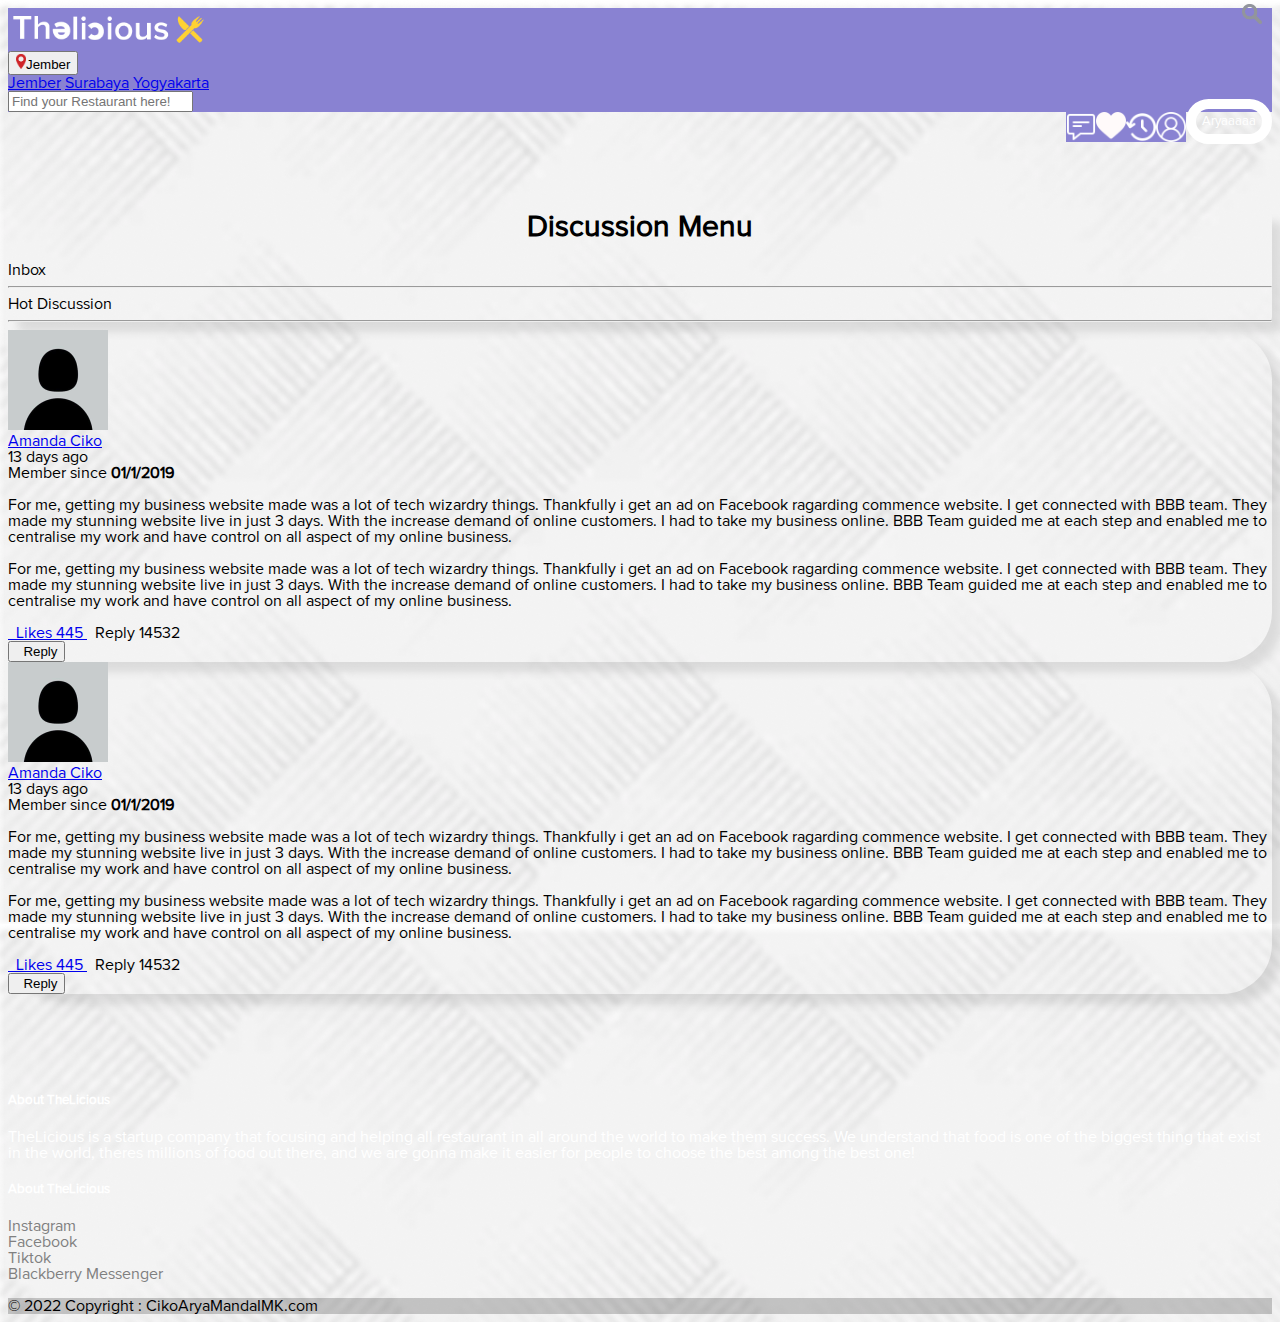
<file: discussion.html>
<!doctype html>
<html lang="en">
  <head>
    <meta charset="utf-8">
    <meta name="viewport" content="width=device-width, initial-scale=1">
    <title>profile</title>
    <link rel="stylesheet" href="mystyle.css">
    <link href="https://cdn.jsdelivr.net/npm/bootstrap@5.2.0-beta1/dist/css/bootstrap.min.css" rel="stylesheet" integrity="sha384-0evHe/X+R7YkIZDRvuzKMRqM+OrBnVFBL6DOitfPri4tjfHxaWutUpFmBp4vmVor" crossorigin="anonymous">
  </head>
  <body>
  <nav>
    <section class="header-main border-bottom bg-white sticky-top">
        <div class="container-fluid">
           <div class="row p-2 pt-3 pb-3 d-flex align-items-center nav-custom">
               <div class="col-md-3 d-flex justify-content-around">
                <a href="index.html"><img  class="d-none d-md-flex" src="assets/img/logo.png" width="200"></a>
               </div>
            <div class="col-md-1">
                <div class="btn-group">
                    <button type="button" class="btn btn-warning dropdown-toggle" data-toggle="dropdown" aria-haspopup="true" aria-expanded="false">
                    <img src="assets/img/location.png" width=10px class="mx-2 mb-1">Jember
                    </button>
                    <div class="dropdown-menu">
                    <a class="dropdown-item" href="#">Jember</a>
                    <a class="dropdown-item" href="#">Surabaya</a>
                    <a class="dropdown-item" href="#">Yogyakarta</a>
                    </div>
                </div>
            </div>
            <div class="col-md-4">
                <div class="d-flex form-inputs">
                    <input class="form-control" type="text" placeholder="Find your Restaurant here!">
                    <i><img src="assets/img/search.png" width="20px"></i>
                </div>
            </div>
            <div class="d-flex col-md-4 navbar-menu">
                <div>
                <div class="menu">
                    <a href="#" class="tombol-menu">
                        <span class="garis"></span>
                        <span class="garis"></span>
                        <span class="garis"></span>
                    </a>
                    <ul>
                      <li><a href="discussion.html"><img  class="mx-4 idk" src="assets/img/message.png" width="30"></a></li>
                      <li><a href="favorite.html"><img  class="mx-4 idk" src="assets/img/heart.png" width="30"></a></li>
                      <li><a href="history.html"><img  class="mx-4 idk" src="assets/img/history.png" width="30"></li>
                      <li><a href="profile.html"><img  class="mx-4 idk me-1" src="assets/img/profile.png" width="30"></li> 
                      <li><a href="profile.html"><span class="border" style="text-decoration: none; color : white">Aryaaaaa</span></a></li>
                    </ul>
                </div>
                </div>
            </div>    
            </div>           
        </div>
</section> 
        <div class="container" style="margin-top:100px">
            <div class="row">
                <div class="col-md-3">
                    <div class="card" style="border-radius: 5px">
                        <div class="card-header">
                            <h1 style="font-size: 30px; text-align: center;" class="py-3">Discussion Menu</h1>
                        </div>
                        <div class="card-body">
                                <div class="dis"><span>Inbox</span></div>
                                <hr>
                                <div class="dis"><span>Hot Discussion</span></div>
                                <hr>
                        </div>
                    </div>  
                </div>
                <div class="col-md-9">
                    <div class="card mb-4">
                        <div class="card-header">
                            <div class="media flex-wrap w-100 align-items-center"> <img src="foto/profile.jpg" style="width:100px" class="d-block ui-w-40 rounded-circle" alt="">
                                <div class="media-body ml-3"> <a href="javascript:void(0)" data-abc="true">Amanda Ciko</a>
                                    <div class="text-muted small">13 days ago</div>
                                </div>
                                <div class="text-muted small ml-3">
                                    <div>Member since <strong>01/1/2019</strong></div>
                                </div>
                            </div>
                        </div>
                        <div class="card-body">
                            <p> For me, getting my business website made was a lot of tech wizardry things. Thankfully i get an ad on Facebook ragarding commence website. I get connected with BBB team. They made my stunning website live in just 3 days.
                                With the increase demand of online customers. I had to take my business online. BBB Team guided me at each step and enabled me to centralise my work and have control on all aspect of my online business.
                            </p>
                            <p> For me, getting my business website made was a lot of tech wizardry things. Thankfully i get an ad on Facebook ragarding commence website. I get connected with BBB team. They made my stunning website live in just 3 days.
                                With the increase demand of online customers. I had to take my business online. BBB Team guided me at each step and enabled me to centralise my work and have control on all aspect of my online business.
                            </p>
                        </div>
                        <div class="card-footer d-flex flex-wrap justify-content-between align-items-center px-0 pt-0 pb-3">
                            <div class="px-4 pt-3"> <a href="javascript:void(0)" class="text-muted d-inline-flex align-items-center align-middle" data-abc="true"> <i class="fa fa-heart text-danger"></i>&nbsp; <span class="align-middle"> Likes  445</span> </a> <span class="text-muted d-inline-flex align-items-center align-middle ml-4"> <i class="fa fa-eye text-muted fsize-3"></i>&nbsp; <span class="align-middle">Reply  14532</span> </span> </div>
                            <div class="px-4 pt-3"> <button type="button" class="btn btn-primary"><i class="ion ion-md-create"></i>&nbsp; Reply</button> </div>
                        </div>
                    </div>
                    <div class="card mb-4">
                        <div class="card-header">
                            <div class="media flex-wrap w-100 align-items-center"> <img src="foto/profile.jpg" style="width:100px" class="d-block ui-w-40 rounded-circle" alt="">
                                <div class="media-body ml-3"> <a href="javascript:void(0)" data-abc="true">Amanda Ciko</a>
                                    <div class="text-muted small">13 days ago</div>
                                </div>
                                <div class="text-muted small ml-3">
                                    <div>Member since <strong>01/1/2019</strong></div>
                                </div>
                            </div>
                        </div>
                        <div class="card-body">
                            <p> For me, getting my business website made was a lot of tech wizardry things. Thankfully i get an ad on Facebook ragarding commence website. I get connected with BBB team. They made my stunning website live in just 3 days.
                                With the increase demand of online customers. I had to take my business online. BBB Team guided me at each step and enabled me to centralise my work and have control on all aspect of my online business.
                            </p>
                            <p> For me, getting my business website made was a lot of tech wizardry things. Thankfully i get an ad on Facebook ragarding commence website. I get connected with BBB team. They made my stunning website live in just 3 days.
                                With the increase demand of online customers. I had to take my business online. BBB Team guided me at each step and enabled me to centralise my work and have control on all aspect of my online business.
                            </p>
                        </div>
                        <div class="card-footer d-flex flex-wrap justify-content-between align-items-center px-0 pt-0 pb-3">
                            <div class="px-4 pt-3"> <a href="javascript:void(0)" class="text-muted d-inline-flex align-items-center align-middle" data-abc="true"> <i class="fa fa-heart text-danger"></i>&nbsp; <span class="align-middle"> Likes  445</span> </a> <span class="text-muted d-inline-flex align-items-center align-middle ml-4"> <i class="fa fa-eye text-muted fsize-3"></i>&nbsp; <span class="align-middle">Reply  14532</span> </span> </div>
                            <div class="px-4 pt-3"> <button type="button" class="btn btn-primary"><i class="ion ion-md-create"></i>&nbsp; Reply</button> </div>
                        </div>
                    </div>
                </div>
            </div>
        </div>

    </div>
    <footer class="bg-dark text-center text-lg-start" style="margin-top: 100px">
        <!-- Grid container -->
        <div class="container p-4">
          <!--Grid row-->
          <div class="row">
            <!--Grid column-->
            <div class="col-lg-7 col-md-12 mb-4 mb-md-0 py-4">
              <h5 class="text-uppercase" style="color:white">About TheLicious</h5>
      
              <p style="color : white">
                TheLicious is a startup company that focusing and helping all restaurant in all around the world to make them success. 
                We understand that food is one of the biggest thing that exist in the world, theres millions of food out there, and we
                are gonna make it easier for people to choose the best among the best one!
              </p>
            </div>
            <!--Grid column-->
      
            <!--Grid column-->
            <div class="col-lg-4 col-md-12 mb-4 mb-md-0 py-4 offset-1">
                <h5 class="text-uppercase" style="color:white" class="how">About TheLicious</h5>
              <ul style="list-style: none; padding:0; color:gray" class="disc">
                <li> Instagram </li>
                <li> Facebook </li>
                <li> Tiktok </li>
                <li> Blackberry Messenger</li>
              </ul>
            </div>
            <!--Grid column-->
          </div>
          <!--Grid row-->
        </div>
        <!-- Grid container -->
      
        <!-- Copyright -->
        <div class="text-center p-3" style="background-color: rgba(0, 0, 0, 0.2);">
          <a class="text-light">  © 2022 Copyright : CikoAryaMandaIMK.com </a>
        </div>
        <!-- Copyright -->
      </footer>
    <script src="https://code.jquery.com/jquery-3.6.0.min.js" integrity="sha256-/xUj+3OJU5yExlq6GSYGSHk7tPXikynS7ogEvDej/m4=" crossorigin="anonymous"></script>
    <script src="javascript.js"></script>
</body>
</html>
</file>
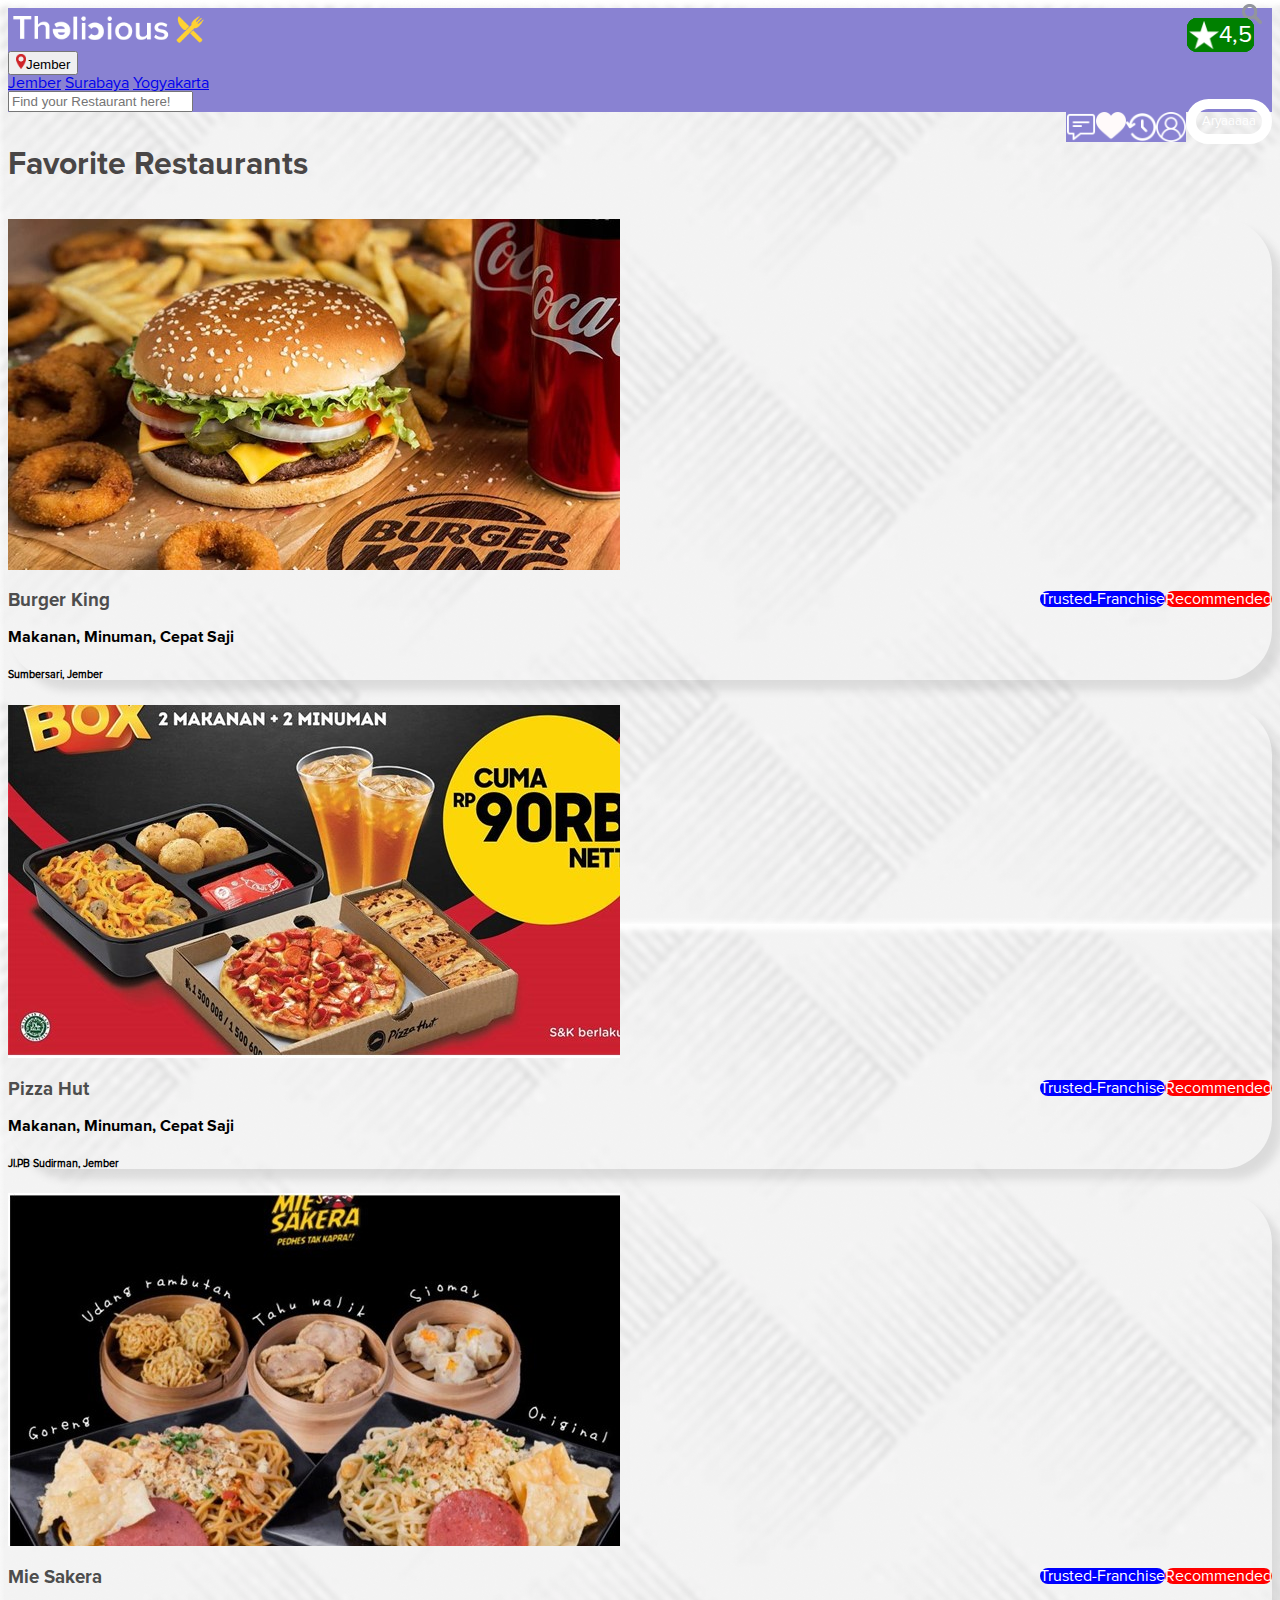
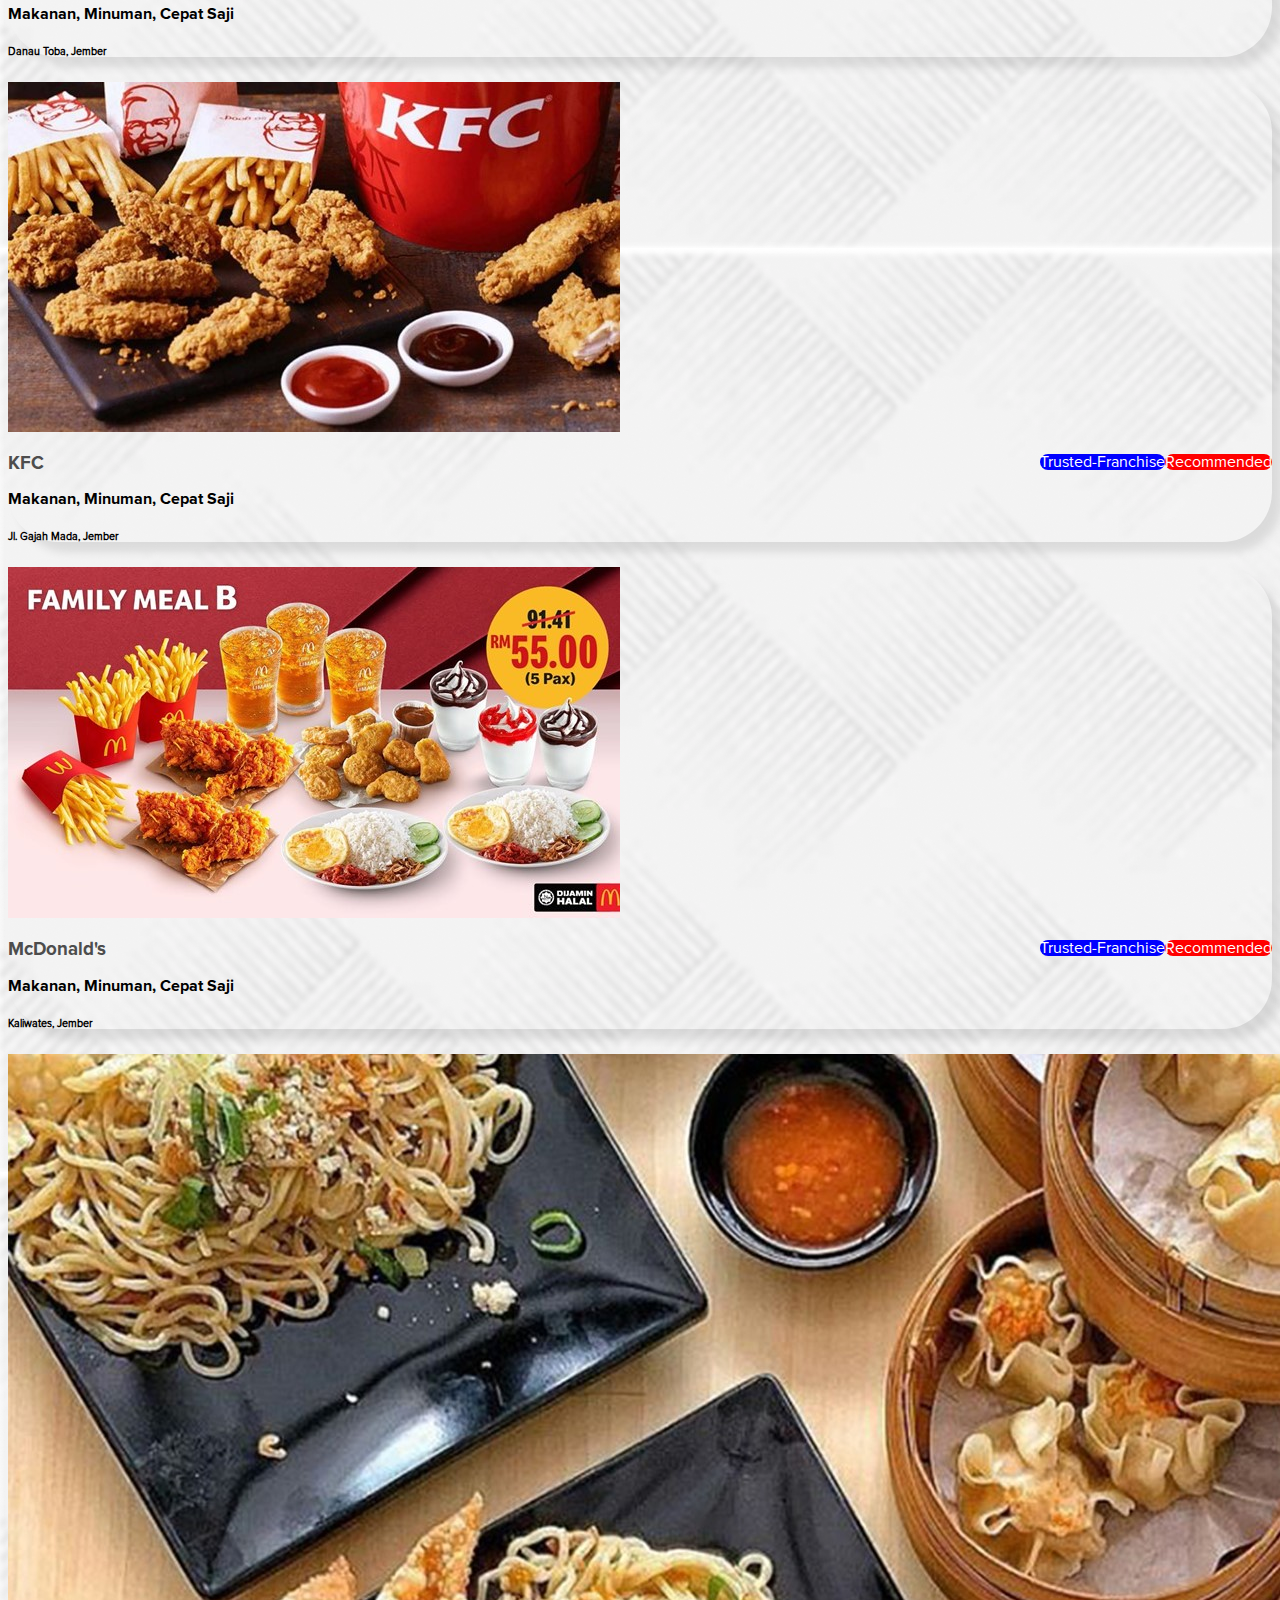
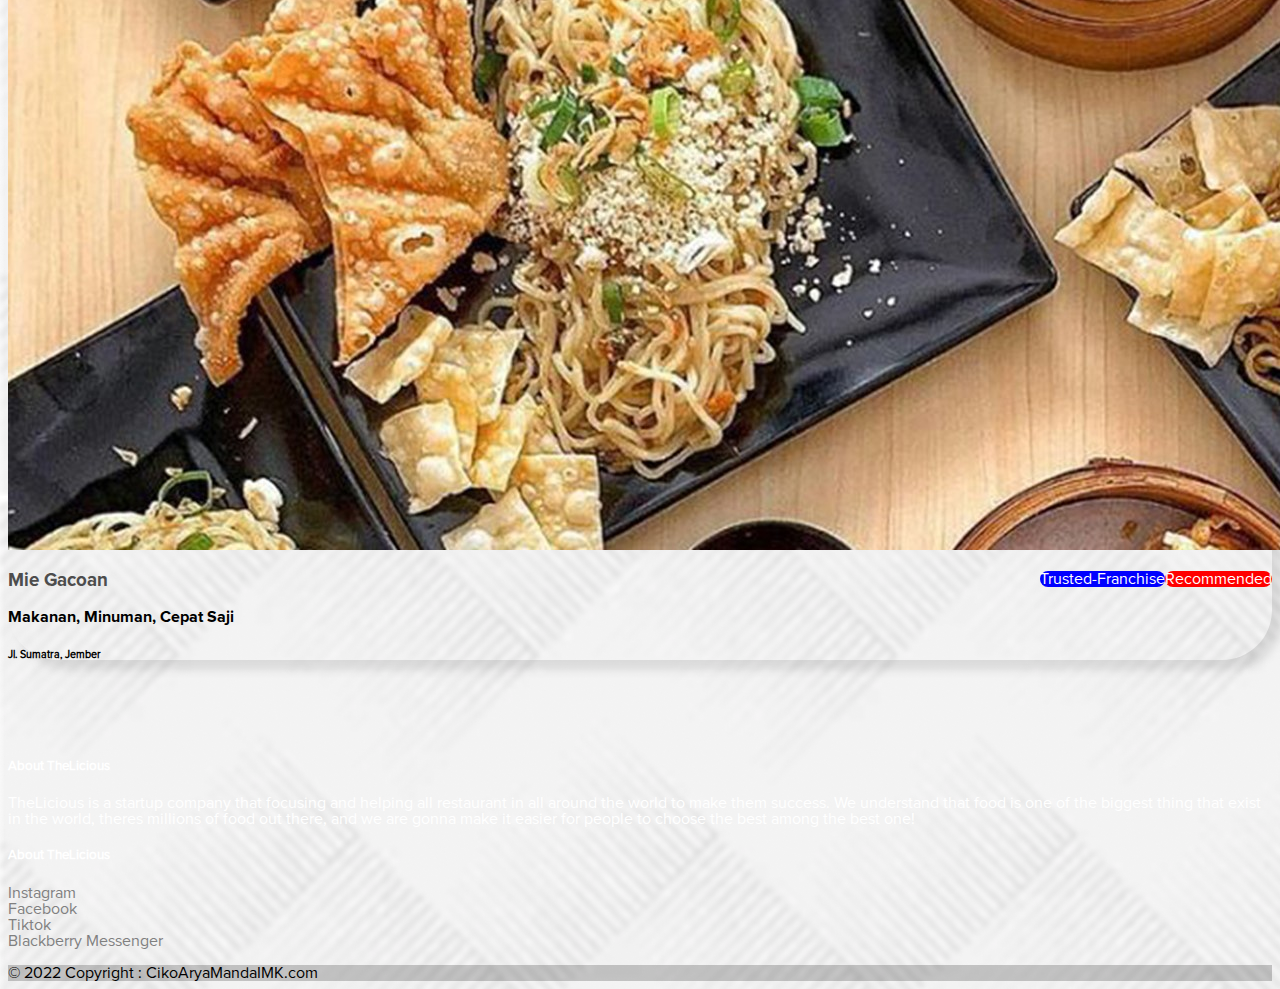
<file: favorite.html>
<!doctype html>
<html lang="en">
  <head>
    <meta charset="utf-8">
    <meta name="viewport" content="width=device-width, initial-scale=1">
    <title>profile</title>
    <link rel="stylesheet" href="mystyle.css">
    <link href="https://cdn.jsdelivr.net/npm/bootstrap@5.2.0-beta1/dist/css/bootstrap.min.css" rel="stylesheet" integrity="sha384-0evHe/X+R7YkIZDRvuzKMRqM+OrBnVFBL6DOitfPri4tjfHxaWutUpFmBp4vmVor" crossorigin="anonymous">
  </head>
  <body>
  <nav>
    <section class="header-main border-bottom bg-white sticky-top">
        <div class="container-fluid">
           <div class="row p-2 pt-3 pb-3 d-flex align-items-center nav-custom">
               <div class="col-md-3 d-flex justify-content-around">
                <a href="index.html"><img  class="d-none d-md-flex" src="assets/img/logo.png" width="200"></a>
               </div>
            <div class="col-md-1">
                <div class="btn-group">
                    <button type="button" class="btn btn-warning dropdown-toggle" data-toggle="dropdown" aria-haspopup="true" aria-expanded="false">
                    <img src="assets/img/location.png" width=10px class="mx-2 mb-1">Jember
                    </button>
                    <div class="dropdown-menu">
                    <a class="dropdown-item" href="#">Jember</a>
                    <a class="dropdown-item" href="#">Surabaya</a>
                    <a class="dropdown-item" href="#">Yogyakarta</a>
                    </div>
                </div>
            </div>
            <div class="col-md-4">
                <div class="d-flex form-inputs">
                    <input class="form-control" type="text" placeholder="Find your Restaurant here!">
                    <i><img src="assets/img/search.png" width="20px"></i>
                </div>
            </div>
            <div class="d-flex col-md-4 navbar-menu">
                <div>
                <div class="menu">
                    <a href="#" class="tombol-menu">
                        <span class="garis"></span>
                        <span class="garis"></span>
                        <span class="garis"></span>
                    </a>
                    <ul>
                      <li><a href="discussion.html"><img  class="mx-4 idk" src="assets/img/message.png" width="30"></a></li>
                      <li><a href="favorite.html"><img  class="mx-4 idk" src="assets/img/heart.png" width="30"></a></li>
                      <li><a href="history.html"><img  class="mx-4 idk" src="assets/img/history.png" width="30"></li>
                      <li><a href="profile.html"><img  class="mx-4 idk me-1" src="assets/img/profile.png" width="30"></li> 
                      <li><a href="profile.html"><span class="border" style="text-decoration: none; color : white">Aryaaaaa</span></a></li>
                    </ul>
                </div>
                </div>
            </div>    
            </div>           
        </div>
           </div>
        </div> 
    </section>


    <div class="container justify-content-center"><br>
        <div class="judul"><h1>Favorite Restaurants</h2></div><br>
        <div class="row">
            <div class="col-6">
                <div class="card">
                    <img src="assets/img/food1.jpg" class="card-img-top" alt="...">
                    <div class="star">
                            <img src="assets/img/star.png" style="width: 30px" class="mx-1">
                            <span class="mx-2" style="font-size: 24px;">4,5</span>
                    </div>
                    <div class="card-body border-3"> 
                        <span class="icon px-3 mx-1" style="background-color:red">Recommended</span>
                        <span class="icon px-3" style="background-color:blue">Trusted-Franchise</span>
                        <h3 class="card-title">Burger King</h5>
                        <p class="card-text">Makanan, Minuman, Cepat Saji</p>
                        <h6 class="card-subtitle mb-2 text-muted">Sumbersari, Jember</h6>
                    </div>
                </div>
                <div class="card  mt-5">
                    <img src="assets/img/food2.jpg" class="card-img-top" alt="...">
                    <div class="star">
                        <img src="assets/img/star.png" style="width: 30px" class="mx-1">
                        <span class="mx-2" style="font-size: 24px;">4,5</span>
                    </div>
                    <div class="card-body">
                        <span class="icon px-3 mx-1" style="background-color:red">Recommended</span>
                        <span class="icon px-3" style="background-color:blue">Trusted-Franchise</span>
                        <h3 class="card-title">Pizza Hut</h5>
                        <p class="card-text">Makanan, Minuman, Cepat Saji</p>
                        <h6 class="card-subtitle mb-2 text-muted">Jl.PB Sudirman, Jember</h6>
                    </div>
                </div>
                <div class="card  mt-5">
                    <img src="assets/img/food3.jpg" class="card-img-top" alt="...">
                    <div class="star">
                        <img src="assets/img/star.png" style="width: 30px" class="mx-1">
                        <span class="mx-2" style="font-size: 24px;">4,5</span>
                    </div>
                    <div class="card-body">
                        <span class="icon px-3 mx-1" style="background-color:red">Recommended</span>
                        <span class="icon px-3" style="background-color:blue">Trusted-Franchise</span>
                        <h3 class="card-title">Mie Sakera</h5>
                        <p class="card-text">Makanan, Minuman, Cepat Saji</p>
                        <h6 class="card-subtitle mb-2 text-muted">Danau Toba, Jember</h6>
                    </div>
                </div>
            </div>
    
            <div class="col-6">
                <div class="card border-5" >
                    <img src="assets/img/food4.jpg" class="card-img-top" alt="...">
                    <div class="star">
                        <img src="assets/img/star.png" style="width: 30px" class="mx-1">
                        <span class="mx-2" style="font-size: 24px;">4,5</span>
                    </div>
                    <div class="card-body">
                        <span class="icon px-3 mx-1" style="background-color:red">Recommended</span>
                        <span class="icon px-3" style="background-color:blue">Trusted-Franchise</span>
                        <h3 class="card-title">KFC</h5>
                        <p class="card-text">Makanan, Minuman, Cepat Saji</p>
                        <h6 class="card-subtitle mb-2 text-muted">Jl. Gajah Mada, Jember</h6>
                    </div>
                </div>
                <div class="card  mt-5">
                    <img src="assets/img/food5.jpg" class="card-img-top" alt="...">
                    <div class="star">
                        <img src="assets/img/star.png" style="width: 30px" class="mx-1">
                        <span class="mx-2" style="font-size: 24px;">4,5</span>
                    </div>
                    <div class="card-body">
                        <span class="icon px-3 mx-1" style="background-color:red">Recommended</span>
                        <span class="icon px-3" style="background-color:blue">Trusted-Franchise</span>
                        <h3 class="card-title">McDonald's</h5>
                        <p class="card-text">Makanan, Minuman, Cepat Saji</p>
                        <h6 class="card-subtitle mb-2 text-muted">Kaliwates, Jember</h6>
                    </div>
                </div>
                <div class="card  mt-5">
                    <img src="assets/img/food6.jpg" class="card-img-top" alt="...">
                    <div class="star">
                        <img src="assets/img/star.png" style="width: 30px" class="mx-1">
                        <span class="mx-2" style="font-size: 24px;">4,5</span>
                    </div>
                    <div class="card-body">
                        <span class="icon px-3 mx-1" style="background-color:red">Recommended</span>
                        <span class="icon px-3" style="background-color:blue">Trusted-Franchise</span>
                        <h3 class="card-title">Mie Gacoan</h5>
                        <p class="card-text">Makanan, Minuman, Cepat Saji</p>
                        <h6 class="card-subtitle mb-2 text-muted">Jl. Sumatra, Jember</h6>
                    </div>
                </div>
                
            </div>
    
        </div>

    </div>
    <footer class="bg-dark text-center text-lg-start" style="margin-top: 100px">
        <!-- Grid container -->
        <div class="container p-4">
          <!--Grid row-->
          <div class="row">
            <!--Grid column-->
            <div class="col-lg-7 col-md-12 mb-4 mb-md-0 py-4">
              <h5 class="text-uppercase" style="color:white">About TheLicious</h5>
      
              <p style="color : white">
                TheLicious is a startup company that focusing and helping all restaurant in all around the world to make them success. 
                We understand that food is one of the biggest thing that exist in the world, theres millions of food out there, and we
                are gonna make it easier for people to choose the best among the best one!
              </p>
            </div>
            <!--Grid column-->
      
            <!--Grid column-->
            <div class="col-lg-4 col-md-12 mb-4 mb-md-0 py-4 offset-1">
                <h5 class="text-uppercase" style="color:white" class="how">About TheLicious</h5>
              <ul style="list-style: none; padding:0; color:gray" class="disc">
                <li> Instagram </li>
                <li> Facebook </li>
                <li> Tiktok </li>
                <li> Blackberry Messenger</li>
              </ul>
            </div>
            <!--Grid column-->
          </div>
          <!--Grid row-->
        </div>
        <!-- Grid container -->
      
        <!-- Copyright -->
        <div class="text-center p-3" style="background-color: rgba(0, 0, 0, 0.2);">
          <a class="text-light">  © 2022 Copyright : CikoAryaMandaIMK.com </a>
        </div>
        <!-- Copyright -->
      </footer>
    
          <!-- <form class="form-inline my-2 my-lg-0">
            <input class="form-control mr-sm-2" type="search" placeholder="Search" aria-label="Search">
            <button class="btn btn-outline-success my-2 my-sm-0" type="submit">Search</button>
          </form> -->
      <script src="https://code.jquery.com/jquery-3.5.1.slim.min.js" integrity="sha384-DfXdz2htPH0lsSSs5nCTpuj/zy4C+OGpamoFVy38MVBnE+IbbVYUew+OrCXaRkfj" crossorigin="anonymous"></script>
      <script src="https://cdn.jsdelivr.net/npm/bootstrap@4.5.3/dist/js/bootstrap.bundle.min.js" integrity="sha384-ho+j7jyWK8fNQe+A12Hb8AhRq26LrZ/JpcUGGOn+Y7RsweNrtN/tE3MoK7ZeZDyx" crossorigin="anonymous"></script>
  </body>
</html>
</file>
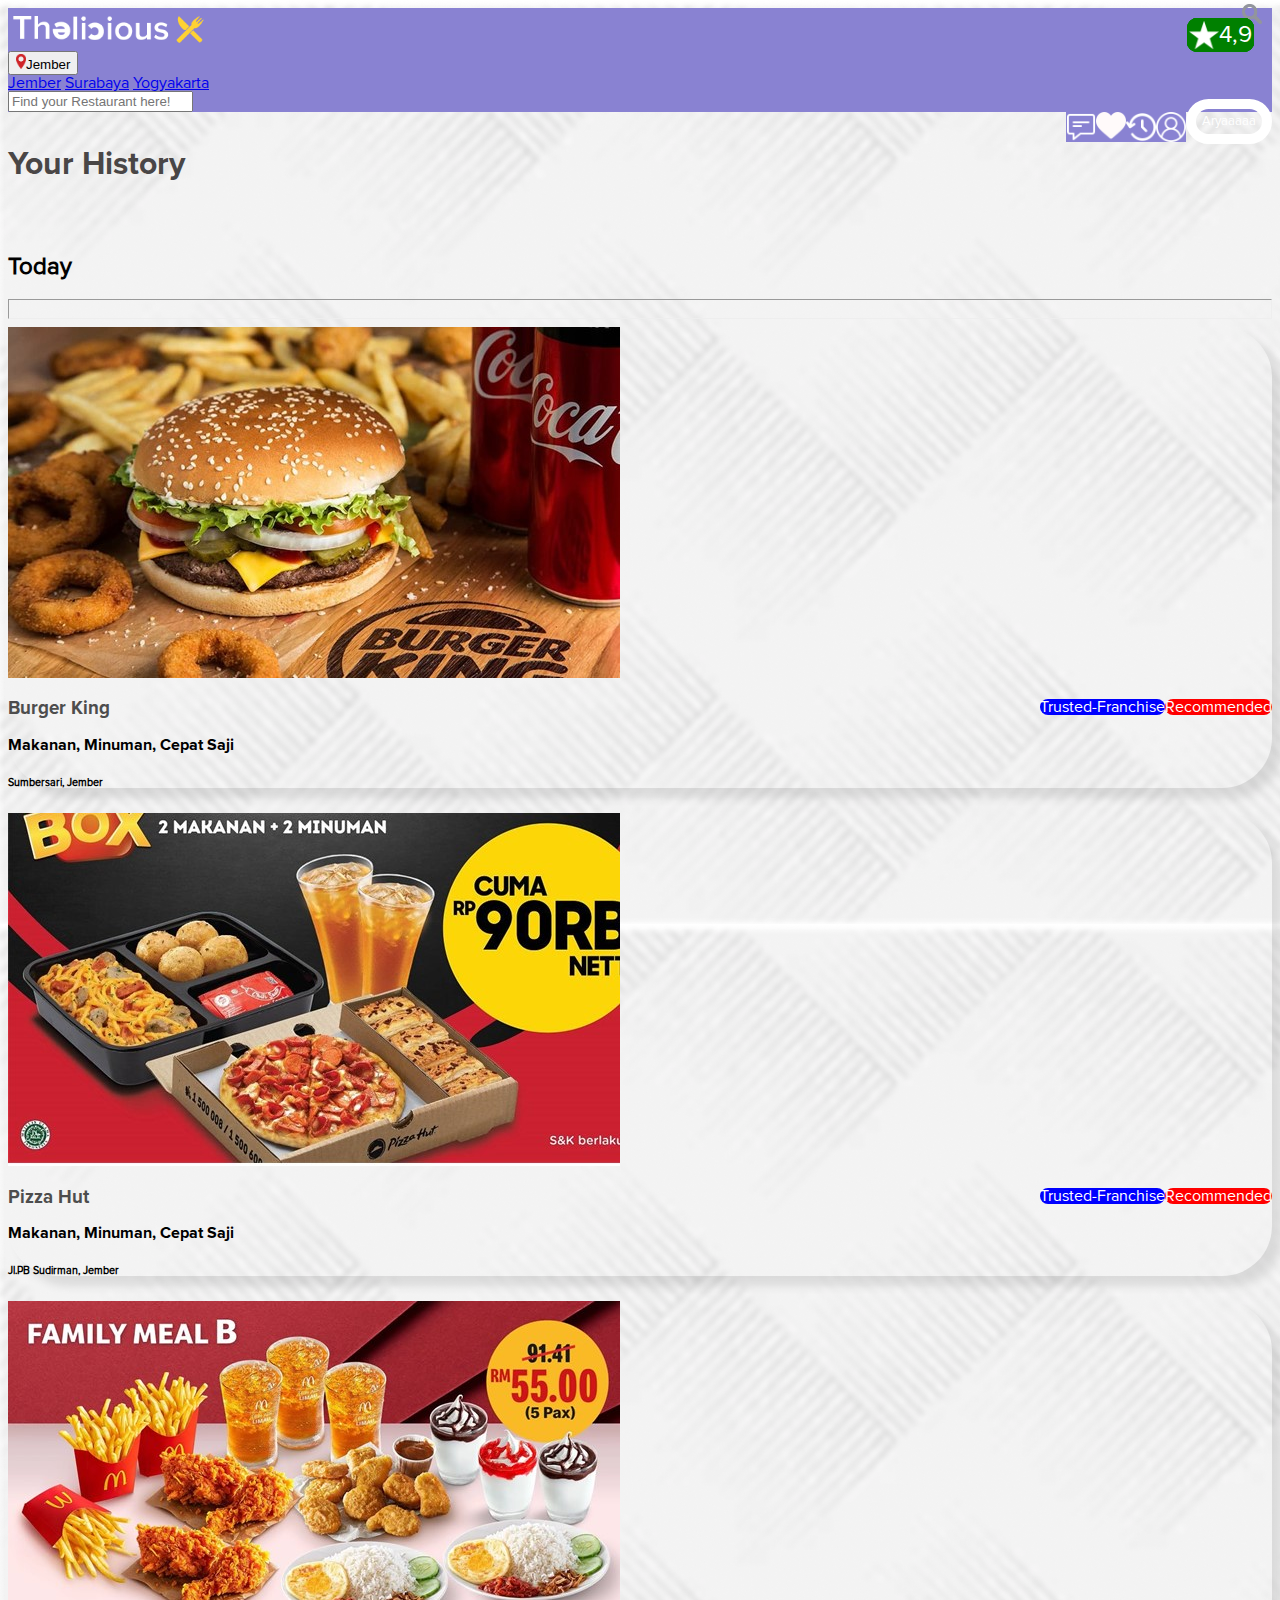
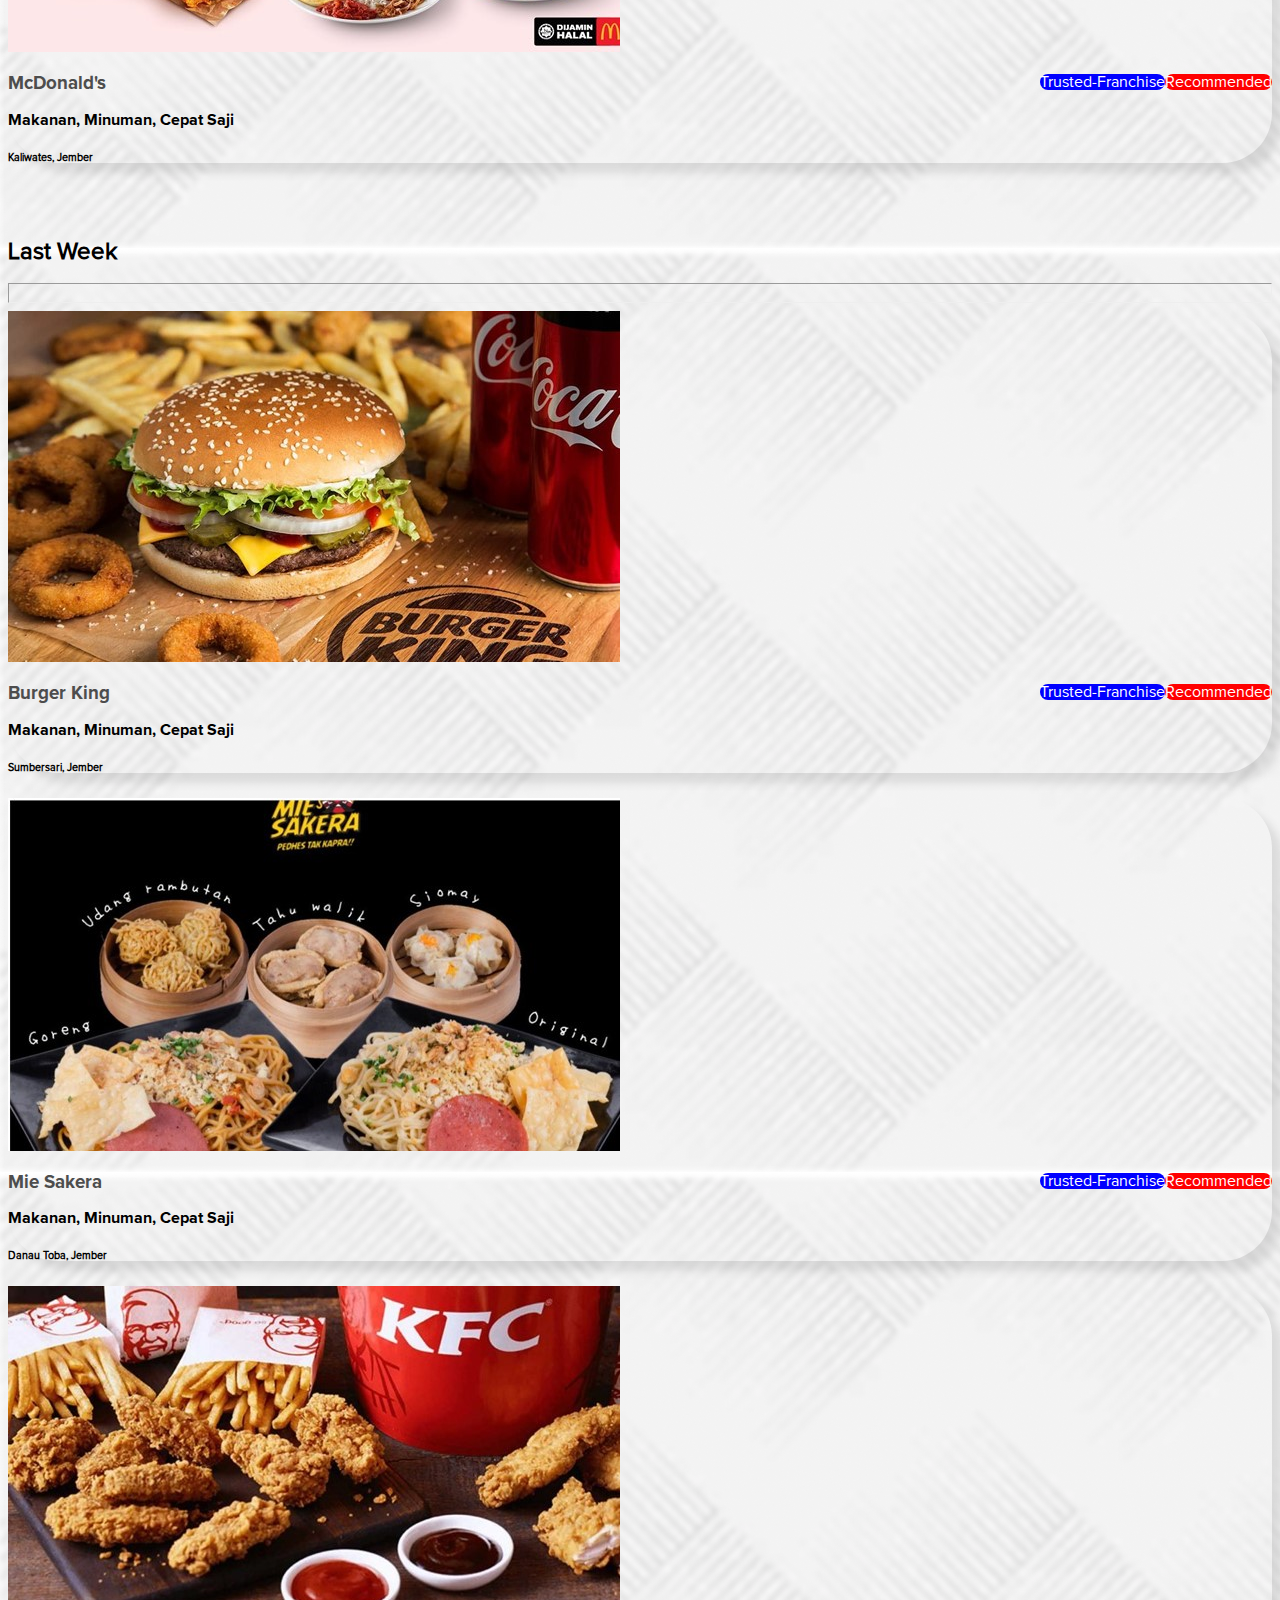
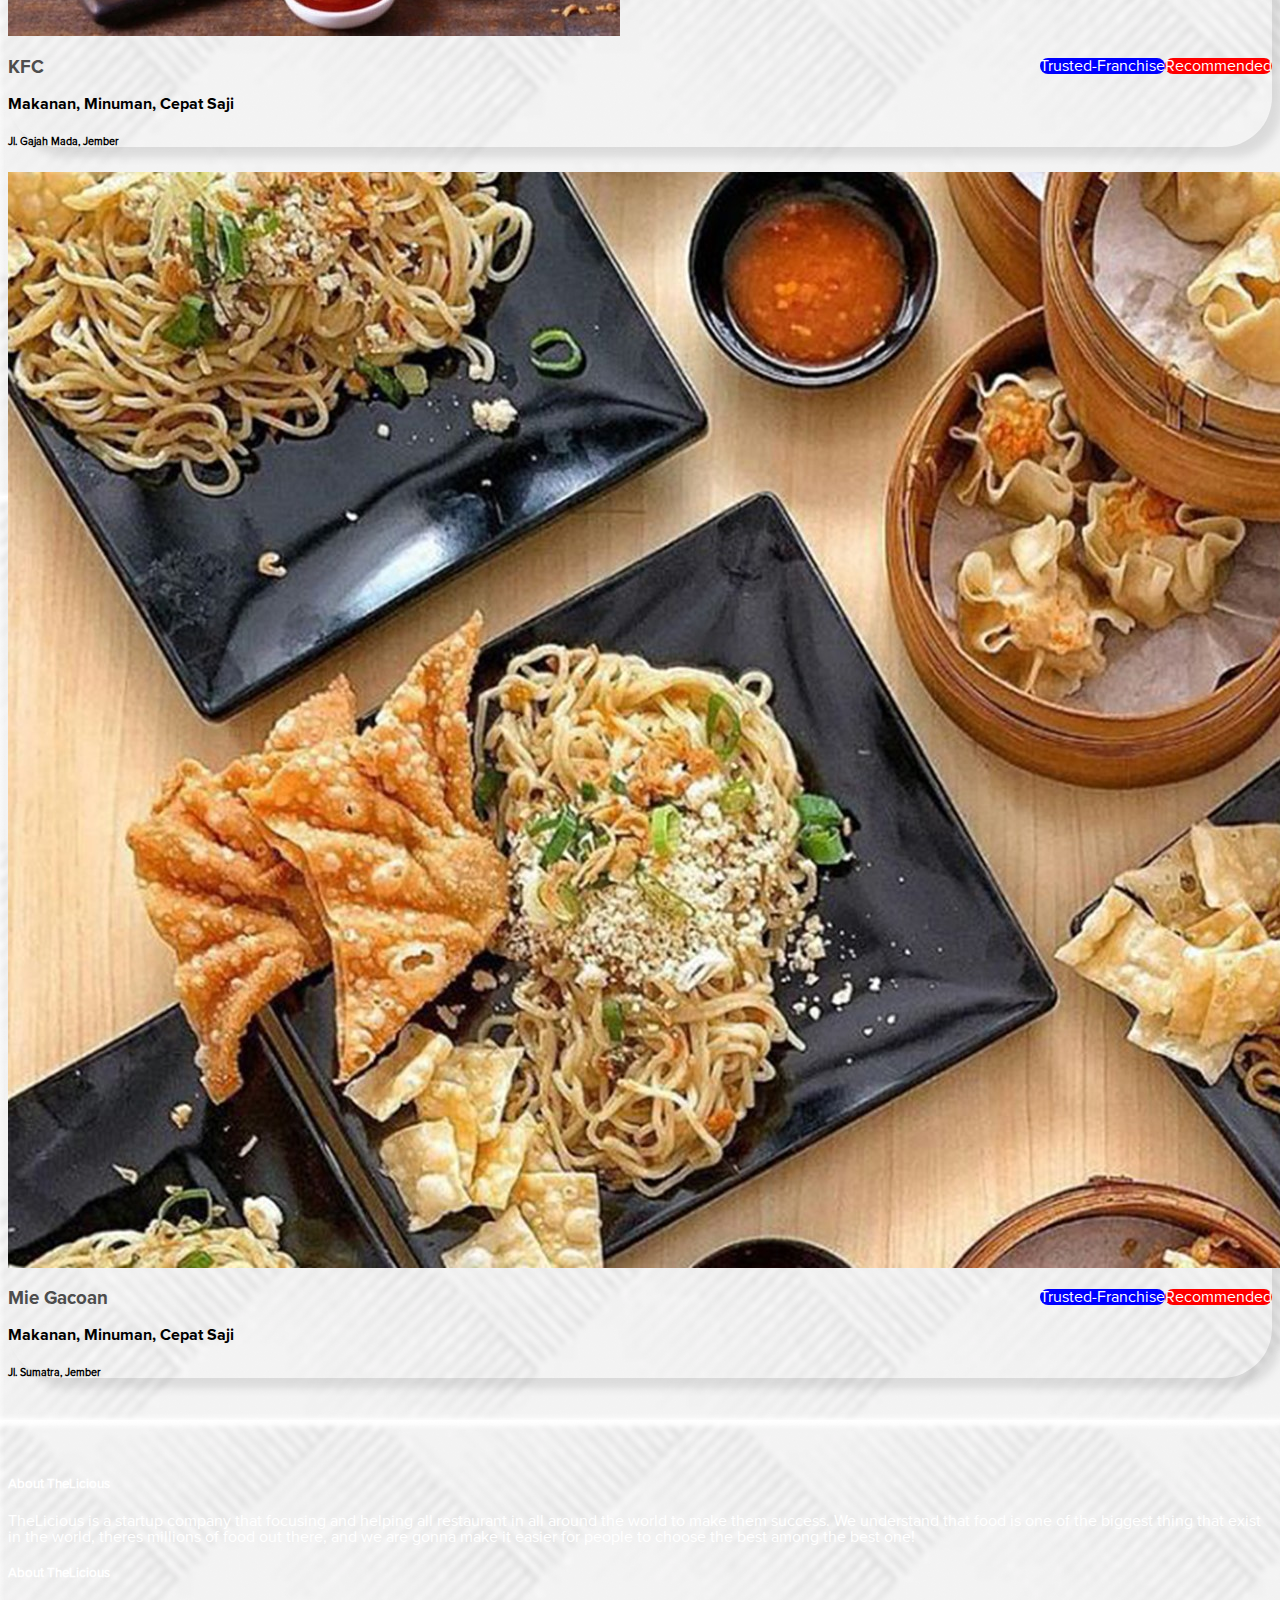
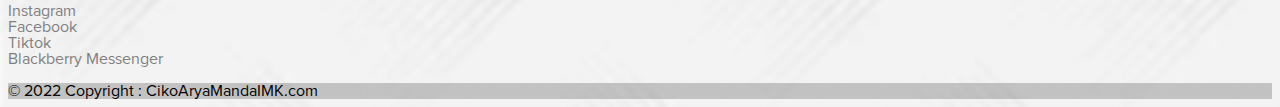
<file: history.html>
<!doctype html>
<html lang="en">
  <head>
    <meta charset="utf-8">
    <meta name="viewport" content="width=device-width, initial-scale=1">
    <title>profile</title>
    <link rel="stylesheet" href="mystyle.css">
    <link href="https://cdn.jsdelivr.net/npm/bootstrap@5.2.0-beta1/dist/css/bootstrap.min.css" rel="stylesheet" integrity="sha384-0evHe/X+R7YkIZDRvuzKMRqM+OrBnVFBL6DOitfPri4tjfHxaWutUpFmBp4vmVor" crossorigin="anonymous">
  </head>
  <body>
  <nav>
    <section class="header-main border-bottom bg-white sticky-top">
        <div class="container-fluid">
           <div class="row p-2 pt-3 pb-3 d-flex align-items-center nav-custom">
               <div class="col-md-3 d-flex justify-content-around">
                <a href="index.html"><img  class="d-none d-md-flex" src="assets/img/logo.png" width="200"></a>
               </div>
            <div class="col-md-1">
                <div class="btn-group">
                    <button type="button" class="btn btn-warning dropdown-toggle" data-toggle="dropdown" aria-haspopup="true" aria-expanded="false">
                    <img src="assets/img/location.png" width=10px class="mx-2 mb-1">Jember
                    </button>
                    <div class="dropdown-menu">
                    <a class="dropdown-item" href="#">Jember</a>
                    <a class="dropdown-item" href="#">Surabaya</a>
                    <a class="dropdown-item" href="#">Yogyakarta</a>
                    </div>
                </div>
            </div>
            <div class="col-md-4">
                <div class="d-flex form-inputs">
                    <input class="form-control" type="text" placeholder="Find your Restaurant here!">
                    <i><img src="assets/img/search.png" width="20px"></i>
                </div>
            </div>
            <div class="d-flex col-md-4 navbar-menu">
                <div>
                <div class="menu">
                    <a href="#" class="tombol-menu">
                        <span class="garis"></span>
                        <span class="garis"></span>
                        <span class="garis"></span>
                    </a>
                    <ul>
                      <li><a href="discussion.html"><img  class="mx-4 idk" src="assets/img/message.png" width="30"></a></li>
                      <li><a href="favorite.html"><img  class="mx-4 idk" src="assets/img/heart.png" width="30"></a></li>
                      <li><a href="history.html"><img  class="mx-4 idk" src="assets/img/history.png" width="30"></li>
                      <li><a href="profile.html"><img  class="mx-4 idk me-1" src="assets/img/profile.png" width="30"></li> 
                      <li><a href="profile.html"><span class="border" style="text-decoration: none; color : white">Aryaaaaa</span></a></li>
                    </ul>
                </div>
                </div>
            </div>    
            </div>           
        </div>
           </div>
        </div> 
    </section>




    <div class="container justify-content-center"><br>
        <div class="judul"><h1>Your History</h2></div><br><br>
        <div class="sub-title"><h2>Today</h2></div> <hr size="20px">
        <div class="row">
            <div class="col-6">
                <div class="card">
                    <img src="assets/img/food1.jpg" class="card-img-top" alt="...">
                    <div class="star">
                            <img src="assets/img/star.png" style="width: 30px" class="mx-1">
                            <span class="mx-2" style="font-size: 24px;">4,5</span>
                    </div>
                    <div class="card-body border-3"> 
                        <span class="icon px-3 mx-1" style="background-color:red">Recommended</span>
                        <span class="icon px-3" style="background-color:blue">Trusted-Franchise</span>
                        <h3 class="card-title">Burger King</h5>
                        <p class="card-text">Makanan, Minuman, Cepat Saji</p>
                        <h6 class="card-subtitle mb-2 text-muted">Sumbersari, Jember</h6>
                    </div>
                </div>
                <div class="card  mt-5">
                    <img src="assets/img/food2.jpg" class="card-img-top" alt="...">
                    <div class="star">
                        <img src="assets/img/star.png" style="width: 30px" class="mx-1">
                        <span class="mx-2" style="font-size: 24px;">4,2</span>
                    </div>
                    <div class="card-body border-3">
                        <span class="icon px-3 mx-1" style="background-color:red">Recommended</span>
                        <span class="icon px-3" style="background-color:blue">Trusted-Franchise</span>
                        <h3 class="card-title">Pizza Hut</h5>
                        <p class="card-text">Makanan, Minuman, Cepat Saji</p>
                        <h6 class="card-subtitle mb-2 text-muted">Jl.PB Sudirman, Jember</h6>
                    </div>
                </div>
            </div>
            
            
            <div class="col-6">
                <div class="card border-5" >
                    <img src="assets/img/food5.jpg" class="card-img-top" alt="...">
                    <div class="star">
                        <img src="assets/img/star.png" style="width: 30px" class="mx-1">
                        <span class="mx-2" style="font-size: 24px;">4,4</span>
                    </div>
                    <div class="card-body border-3">
                        <span class="icon px-3 mx-1" style="background-color:red">Recommended</span>
                        <span class="icon px-3" style="background-color:blue">Trusted-Franchise</span>
                        <h3 class="card-title">McDonald's</h5>
                        <p class="card-text">Makanan, Minuman, Cepat Saji</p>
                        <h6 class="card-subtitle mb-2 text-muted">Kaliwates, Jember</h6>
                </div>                
            </div>
    
        </div>
        <br>
        <div class="container justify-content-center"><br>
            <div class="sub-title"><h2>Last Week</h2></div> <hr size="20px">
            <div class="row">
                <div class="col-6">
                    <div class="card">
                        <img src="assets/img/food1.jpg" class="card-img-top" alt="...">
                        <div class="star">
                                <img src="assets/img/star.png" style="width: 30px" class="mx-1">
                                <span class="mx-2" style="font-size: 24px;">4,5</span>
                        </div>
                        <div class="card-body border-3"> 
                            <span class="icon px-3 mx-1" style="background-color:red">Recommended</span>
                            <span class="icon px-3" style="background-color:blue">Trusted-Franchise</span>
                            <h3 class="card-title">Burger King</h5>
                            <p class="card-text">Makanan, Minuman, Cepat Saji</p>
                            <h6 class="card-subtitle mb-2 text-muted">Sumbersari, Jember</h6>
                        </div>
                    </div>
 
                    <div class="card  mt-5">
                        <img src="assets/img/food3.jpg" class="card-img-top" alt="...">
                        <div class="star">
                            <img src="assets/img/star.png" style="width: 30px" class="mx-1">
                            <span class="mx-2" style="font-size: 24px;">4,5</span>
                        </div>
                        
                        <div class="card-body border-3">
                            <span class="icon px-3 mx-1" style="background-color:red">Recommended</span>
                            <span class="icon px-3" style="background-color:blue">Trusted-Franchise</span>
                            <h3 class="card-title">Mie Sakera</h5>
                            <p class="card-text">Makanan, Minuman, Cepat Saji</p>
                            <h6 class="card-subtitle mb-2 text-muted">Danau Toba, Jember</h6>
                        </div>
                    </div>
                </div>
                
                
                <div class="col-6">
                    <div class="card border-5" >
                        <img src="assets/img/food4.jpg" class="card-img-top" alt="...">
                        <div class="star">
                            <img src="assets/img/star.png" style="width: 30px" class="mx-1">
                            <span class="mx-2" style="font-size: 24px;">4,7</span>
                        </div>
                        <div class="card-body border-3">
                            <span class="icon px-3 mx-1" style="background-color:red">Recommended</span>
                            <span class="icon px-3" style="background-color:blue">Trusted-Franchise</span>
                            <h3 class="card-title">KFC</h5>
                            <p class="card-text">Makanan, Minuman, Cepat Saji</p>
                            <h6 class="card-subtitle mb-2 text-muted">Jl. Gajah Mada, Jember</h6>
                        </div>
                    </div>

                    <div class="card  mt-5">
                        <img src="assets/img/food6.jpg" class="card-img-top" alt="...">
                        <div class="star">
                            <img src="assets/img/star.png" style="width: 30px" class="mx-1">
                            <span class="mx-2" style="font-size: 24px;">4,9</span>
                        </div>
                        <div class="card-body border-3">
                            <span class="icon px-3 mx-1" style="background-color:red">Recommended</span>
                            <span class="icon px-3" style="background-color:blue">Trusted-Franchise</span>
                            <h3 class="card-title">Mie Gacoan</h5>
                            <p class="card-text">Makanan, Minuman, Cepat Saji</p>
                            <h6 class="card-subtitle mb-2 text-muted">Jl. Sumatra, Jember</h6>
                        </div>
                    </div>
                    
                </div>
        
            </div>    

    </div>
    <footer class="bg-dark text-center text-lg-start" style="margin-top: 100px">
        <!-- Grid container -->
        <div class="container p-4">
          <!--Grid row-->
          <div class="row">
            <!--Grid column-->
            <div class="col-lg-7 col-md-12 mb-4 mb-md-0 py-4">
              <h5 class="text-uppercase" style="color:white">About TheLicious</h5>
      
              <p style="color : white">
                TheLicious is a startup company that focusing and helping all restaurant in all around the world to make them success. 
                We understand that food is one of the biggest thing that exist in the world, theres millions of food out there, and we
                are gonna make it easier for people to choose the best among the best one!
              </p>
            </div>
            <!--Grid column-->
      
            <!--Grid column-->
            <div class="col-lg-4 col-md-12 mb-4 mb-md-0 py-4 offset-1">
                <h5 class="text-uppercase" style="color:white" class="how">About TheLicious</h5>
              <ul style="list-style: none; padding:0; color:gray" class="disc">
                <li> Instagram </li>
                <li> Facebook </li>
                <li> Tiktok </li>
                <li> Blackberry Messenger</li>
              </ul>
            </div>
            <!--Grid column-->
          </div>
          <!--Grid row-->
        </div>
        <!-- Grid container -->
      
        <!-- Copyright -->
        <div class="text-center p-3" style="background-color: rgba(0, 0, 0, 0.2);">
          <a class="text-light">  © 2022 Copyright : CikoAryaMandaIMK.com </a>
        </div>
        <!-- Copyright -->
      </footer>
    
          <!-- <form class="form-inline my-2 my-lg-0">
            <input class="form-control mr-sm-2" type="search" placeholder="Search" aria-label="Search">
            <button class="btn btn-outline-success my-2 my-sm-0" type="submit">Search</button>
          </form> -->
      <script src="https://code.jquery.com/jquery-3.5.1.slim.min.js" integrity="sha384-DfXdz2htPH0lsSSs5nCTpuj/zy4C+OGpamoFVy38MVBnE+IbbVYUew+OrCXaRkfj" crossorigin="anonymous"></script>
      <script src="https://cdn.jsdelivr.net/npm/bootstrap@4.5.3/dist/js/bootstrap.bundle.min.js" integrity="sha384-ho+j7jyWK8fNQe+A12Hb8AhRq26LrZ/JpcUGGOn+Y7RsweNrtN/tE3MoK7ZeZDyx" crossorigin="anonymous"></script>
  </body>
</html>
</file>
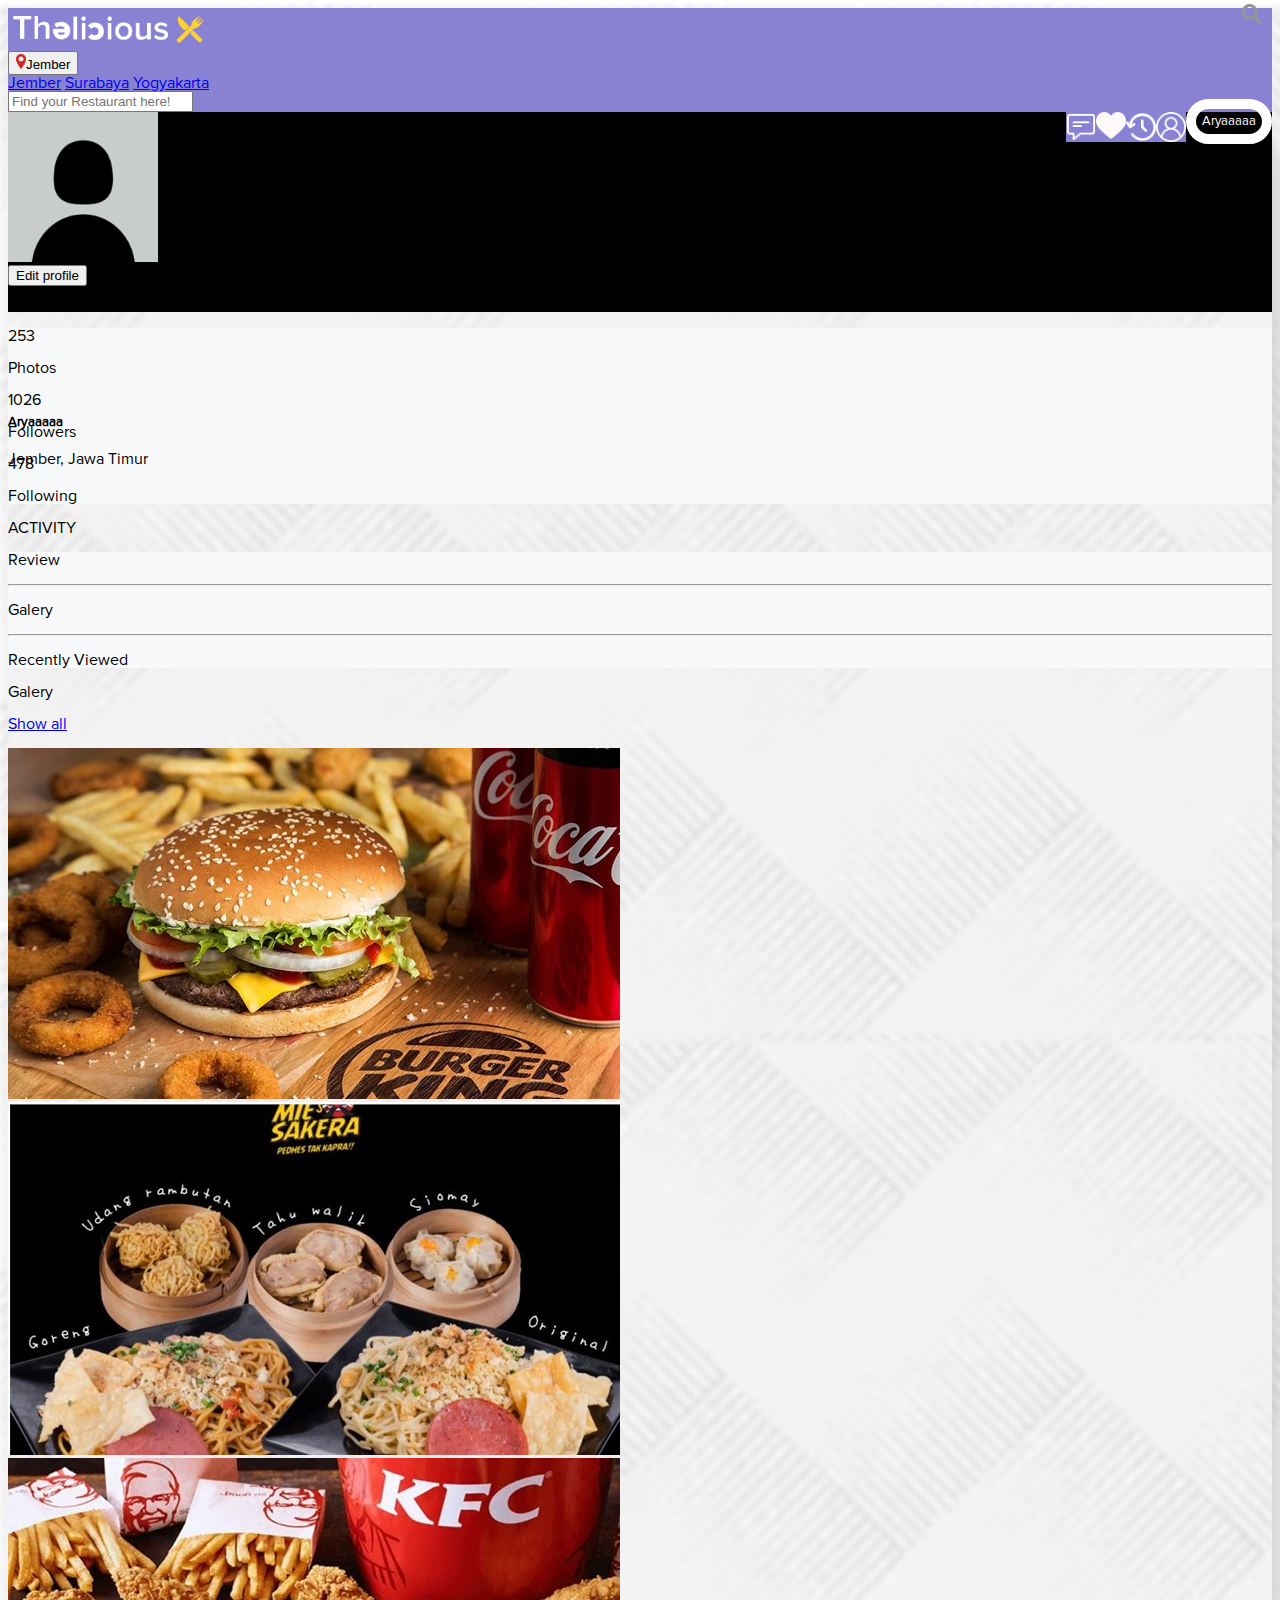
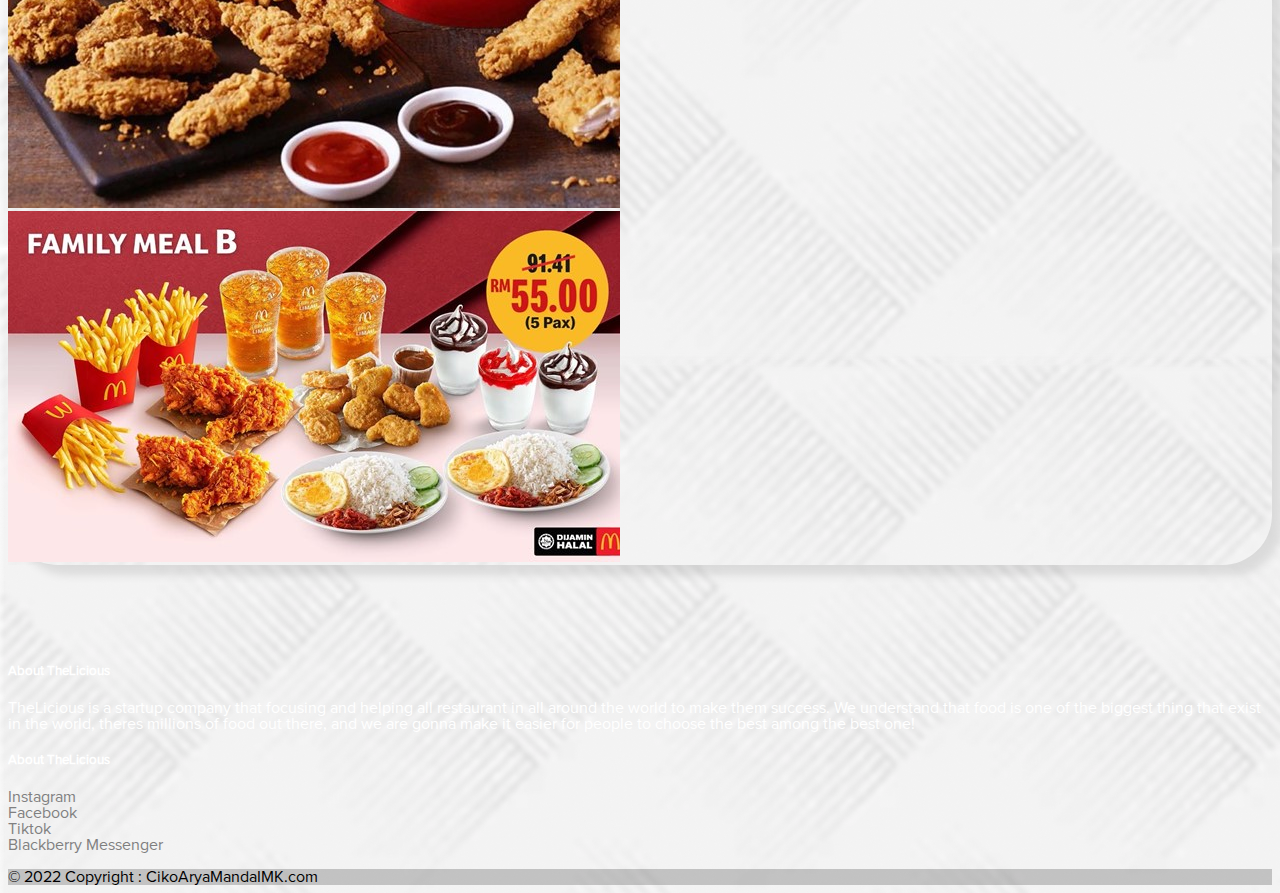
<file: profile.html>
<!doctype html>
<html lang="en">
  <head>
    <meta charset="utf-8">
    <meta name="viewport" content="width=device-width, initial-scale=1">
    <title>profile</title>
    <link rel="stylesheet" href="mystyle.css">
    <link href="https://cdn.jsdelivr.net/npm/bootstrap@5.2.0-beta1/dist/css/bootstrap.min.css" rel="stylesheet" integrity="sha384-0evHe/X+R7YkIZDRvuzKMRqM+OrBnVFBL6DOitfPri4tjfHxaWutUpFmBp4vmVor" crossorigin="anonymous">
  </head>
  <body>
  <nav>
    <section class="header-main border-bottom bg-white sticky-top">
        <div class="container-fluid">
           <div class="row p-2 pt-3 pb-3 d-flex align-items-center nav-custom">
               <div class="col-md-3 d-flex justify-content-around">
                <a href="index.html"><img  class="d-none d-md-flex" src="assets/img/logo.png" width="200"></a>
               </div>
            <div class="col-md-1">
                <div class="btn-group">
                    <button type="button" class="btn btn-warning dropdown-toggle" data-toggle="dropdown" aria-haspopup="true" aria-expanded="false">
                    <img src="assets/img/location.png" width=10px class="mx-2 mb-1">Jember
                    </button>
                    <div class="dropdown-menu">
                    <a class="dropdown-item" href="#">Jember</a>
                    <a class="dropdown-item" href="#">Surabaya</a>
                    <a class="dropdown-item" href="#">Yogyakarta</a>
                    </div>
                </div>
            </div>
            <div class="col-md-4">
                <div class="d-flex form-inputs">
                    <input class="form-control" type="text" placeholder="Find your Restaurant here!">
                    <i><img src="assets/img/search.png" width="20px"></i>
                </div>
            </div>
            <div class="d-flex col-md-4 navbar-menu">
                <div>
                <div class="menu">
                    <a href="#" class="tombol-menu">
                        <span class="garis"></span>
                        <span class="garis"></span>
                        <span class="garis"></span>
                    </a>
                    <ul>
                      <li><a href="discussion.html"><img  class="mx-4 idk" src="assets/img/message.png" width="30"></a></li>
                      <li><a href="favorite.html"><img  class="mx-4 idk" src="assets/img/heart.png" width="30"></a></li>
                      <li><a href="history.html"><img  class="mx-4 idk" src="assets/img/history.png" width="30"></li>
                      <li><a href="profile.html"><img  class="mx-4 idk me-1" src="assets/img/profile.png" width="30"></li> 
                      <li><a href="profile.html"><span class="border" style="text-decoration: none; color : white">Aryaaaaa</span></a></li>
                    </ul>
                </div>
                </div>
            </div>    
            </div>           
        </div>
           </div>
        </div> 
    </section>
  </nav>
    <section class="h-100 gradient-custom-2">
        <div class="container py-5 h-100">
          <div class="row d-flex justify-content-center align-items-center h-100">
            <div class="col col-lg-9 col-xl-7">
              <div class="card">
                <div class="rounded-top text-white d-flex flex-row" style="background-color: #000; height:200px;">
                  <div class="ms-4 mt-5 d-flex flex-column" style="width: 150px;">
                    <img src="foto/profile.jpg"
                      alt="Generic placeholder image" class="img-fluid img-thumbnail mt-4 mb-2"
                      style="width: 150px; z-index: 1">
                    <button type="button" class="btn btn-outline-dark" data-mdb-ripple-color="dark"
                      style="z-index: 1;">
                      Edit profile
                    </button>
                  </div>
                  <div class="ms-3" style="margin-top: 130px;">
                    <h5>Aryaaaaa</h5>
                    <p>Jember, Jawa Timur</p>
                  </div>
                </div>
                <div class="p-4 text-black" style="background-color: #f8f9fa;">
                  <div class="d-flex justify-content-end text-center py-1">
                    <div>
                      <p class="mb-1 h5">253</p>
                      <p class="small text-muted mb-0">Photos</p>
                    </div>
                    <div class="px-3">
                      <p class="mb-1 h5">1026</p>
                      <p class="small text-muted mb-0">Followers</p>
                    </div>
                    <div>
                      <p class="mb-1 h5">478</p>
                      <p class="small text-muted mb-0">Following</p>
                    </div>
                  </div>
                </div>
                <div class="card-body p-4 text-black">
                  <div class="mb-5">
                    <p class="lead fw-normal mb-1">ACTIVITY</p>
                    <div class="p-4" style="background-color: #f8f9fa;">
                      <p class="font-italic mb-1">Review</p>
                      <hr>
                      <p class="font-italic mb-1">Galery</p>
                      <hr>
                      <p class="font-italic mb-0">Recently Viewed</p>
                    </div>
                  </div>
                  <div class="d-flex justify-content-between align-items-center mb-4">
                    <p class="lead fw-normal mb-0">Galery</p>
                    <p class="mb-0"><a href="#!" class="text-muted">Show all</a></p>
                  </div>
                  <div class="row g-2">
                    <div class="col mb-2">
                      <img src="assets/img/food1.jpg"
                        alt="image 1" class="w-100 rounded-3">
                    </div>
                    <div class="col mb-2">
                      <img src="assets/img/food3.jpg"
                        alt="image 1" class="w-100 rounded-3">
                    </div>
                  </div>
                  <div class="row g-2">
                    <div class="col">
                      <img src="assets/img/food4.jpg"
                        alt="image 1" class="w-100 rounded-3">
                    </div>
                    <div class="col">
                      <img src="assets/img/food5.jpg"
                        alt="image 1" class="w-100 rounded-3">
                    </div>
                  </div>
                </div>
              </div>
            </div>
          </div>
        </div>
      </section>
      <footer class="bg-dark text-center text-lg-start" style="margin-top: 100px">
        <!-- Grid container -->
        <div class="container p-4">
          <!--Grid row-->
          <div class="row">
            <!--Grid column-->
            <div class="col-lg-7 col-md-12 mb-4 mb-md-0 py-4">
              <h5 class="text-uppercase" style="color:white">About TheLicious</h5>
      
              <p style="color : white">
                TheLicious is a startup company that focusing and helping all restaurant in all around the world to make them success. 
                We understand that food is one of the biggest thing that exist in the world, theres millions of food out there, and we
                are gonna make it easier for people to choose the best among the best one!
              </p>
            </div>
            <!--Grid column-->
      
            <!--Grid column-->
            <div class="col-lg-4 col-md-12 mb-4 mb-md-0 py-4 offset-1">
                <h5 class="text-uppercase" style="color:white" class="how">About TheLicious</h5>
              <ul style="list-style: none; padding:0; color:gray" class="disc">
                <li> Instagram </li>
                <li> Facebook </li>
                <li> Tiktok </li>
                <li> Blackberry Messenger</li>
              </ul>
            </div>
            <!--Grid column-->
          </div>
          <!--Grid row-->
        </div>
        <!-- Grid container -->
      
        <!-- Copyright -->
        <div class="text-center p-3" style="background-color: rgba(0, 0, 0, 0.2);">
          <a class="text-light">  © 2022 Copyright : CikoAryaMandaIMK.com </a>
        </div>
        <!-- Copyright -->
      </footer>
    <script src="https://code.jquery.com/jquery-3.6.0.min.js" integrity="sha256-/xUj+3OJU5yExlq6GSYGSHk7tPXikynS7ogEvDej/m4=" crossorigin="anonymous"></script>
    <script src="javascript.js"></script>
  </body>
</html>
</file>
<file: mystyle.css>
@font-face {
    font-family: 'Proxima Nova';
    src: url('proxima-nova/Proxima\ Nova\ Regular.otf');
}

@font-face {
    font-family: 'Proxima Nova Bold';
    src: url('proxima-nova/Proxima\ Nova\ Bold.otf');
}

@font-face {
    font-family: 'Proxima Nova Light';
    src: url('proxima-nova/Proxima\ Nova\ Light.otf');
}

@font-face {
    font-family: 'Proxima Nova SBold';
    src: url('proxima-nova/Proxima\ Nova\ Extrabold.otf');
}
s
.form-inputs{
    position:relative;
}
.form-inputs .form-control:focus{
    box-shadow:none;
    border:1px solid #000;
}

.form-inputs i{
    position:absolute;
    right: 18px;
    top:4px;
}

body{
    font-family : 'Proxima Nova';
    background-image: url(assets/img/background.png);
}

.shop-bag{
    background-color:#000;
    color:#fff;
    height:50px;
    width:50px;
    font-size:25px;
    display:flex;
    border-radius:50%;
    align-items:center;
    justify-content:center;
}

.qty{
    font-size:12px;
}

.nav-custom{
    background-color: #8982D2;
} 
.navbar-menu {
    color:white;
}
nav .menu ul li {
    list-style-type: none;
    float: left;
}
nav ul li a {
    text-align: center;
    padding: 0px;
    text-decoration: none;
}
.idk {
    background-color: #8982D2;
}
nav .menu {
    float: right;
    height: 30px;
    max-width: 650px;
}
nav .menu ul{
    list-style-type: none;
    margin: 0;
    padding: 0;
    display: flex;
}

.border { 
    border: 10px solid white; 
    padding: 6px;
    font-family: 'Proxima Nova';
    font-size: small;
    border-radius: 25px;
}
header {
    position: relative;
    height: 100vh;
    width: 100%;
    overflow: hidden;
    z-index: 2;
}
header video {
    position: absolute;
    top: 0;
    left: 0;
    object-fit: cover;
    z-index: -2;
}
header .intro {
    z-index: 100;
    color: #fff;
    text-align: center;
    position: relative;
    top: 50%;
}
header .intro h3 {
    font-size: 50px;
    margin: 0;
    padding: 0;
}
.tombol {
    background-color: #c86b85;
    height: 40px;
    line-height: 42px;
    color: #fff;
    text-decoration: none;
    display: inline-block;
    padding: 0px 20px 0px 20px;
    font-size: 15px;
    border-radius: 4px;
}
.tombol-menu {
    position: absolute;
    top: 1.7rem;
    right: 1rem;
    flex-direction: column;
    justify-content: space-between;
    width: 30px;
    height: 20px;
}
.tombol-menu .garis {
    height: 3px;
    background-color: #fff;
}
#aboutus {
    padding: 50px 0px 50px 0px;
    background: url(foto/background.png);
}
section h3 {
    font-size: 30px;
}
/*section h3::after {
    content: "";
    border-bottom: 5px solid #c86b85;
    width: 52px;
    display: block;
    margin: 20px auto;
}*/
#aboutus {
    text-align: center;
}
section p.ringkasan {
    font-style: italic;
    font-size: 18px;
    color: #ababab;
}
section .konten-isi p {
    font-style: normal;
}

@media screen and (max-width: 991.98px) {
    .navbar {
        width: 90%;
    }
    nav .menu ul {
        display: none;
        margin-top: 60px;
        position: absolute;
        top: 0;
        left: 0;
        width: 100%;
    }
    nav .menu ul li {
        width: 100%;
        border-bottom: 1px solid #CCC;
        background-color: #fff;
        line-height: 40px;
        text-align: center;
    }
    nav .menu ul li a {
        color: #333;
    }
    .tombol-menu {
        display: flex;
    }
}
.layar-penuh {
    background: url(foto/background.png);
}
.gradient-custom-2 {
    /* fallback for old browsers */
    background: #fbc2eb;
    
    /* Chrome 10-25, Safari 5.1-6 */
    background: url(foto/background.png);
    /*background: -webkit-linear-gradient(to right, rgba(251, 194, 235, 1), rgba(166, 193, 238, 1));
    
    /* W3C, IE 10+/ Edge, Firefox 16+, Chrome 26+, Opera 12+, Safari 7+ */
    /*background: linear-gradient(to right, rgba(251, 194, 235, 1), rgba(166, 193, 238, 1))*/
    }

.card-title{
    font-family: Proxima Nova Bold;
    color : #4D4D4D
}

.card-text{
    font-family: Proxima Nova Bold;
}

.card{
    box-shadow : 10px 10px 10px rgba(0, 0, 0, 0.1);
    border-radius: 50px;
}

.card:hover{
    transform: translateY(-20px);
    transition: transform 0.2s ease 0s
}

.judul{
    font-family: Proxima Nova Bold;
    color: #494646;
}

.icon {
   float: right; 
   color : white;
   border-radius: 10px;
   clear:none;
   /* margin: 5px; */
   } 

.star {
    color : white;
    display :flex;
    justify-content: right; 
    align-items: center; 
    position: absolute; 
    right : 2%; 
    top: 2%; 
    background-color: green;
    border-radius: 10px;
    padding: 2px;
}

.disc li:hover{
    color: white;
}
</file>
